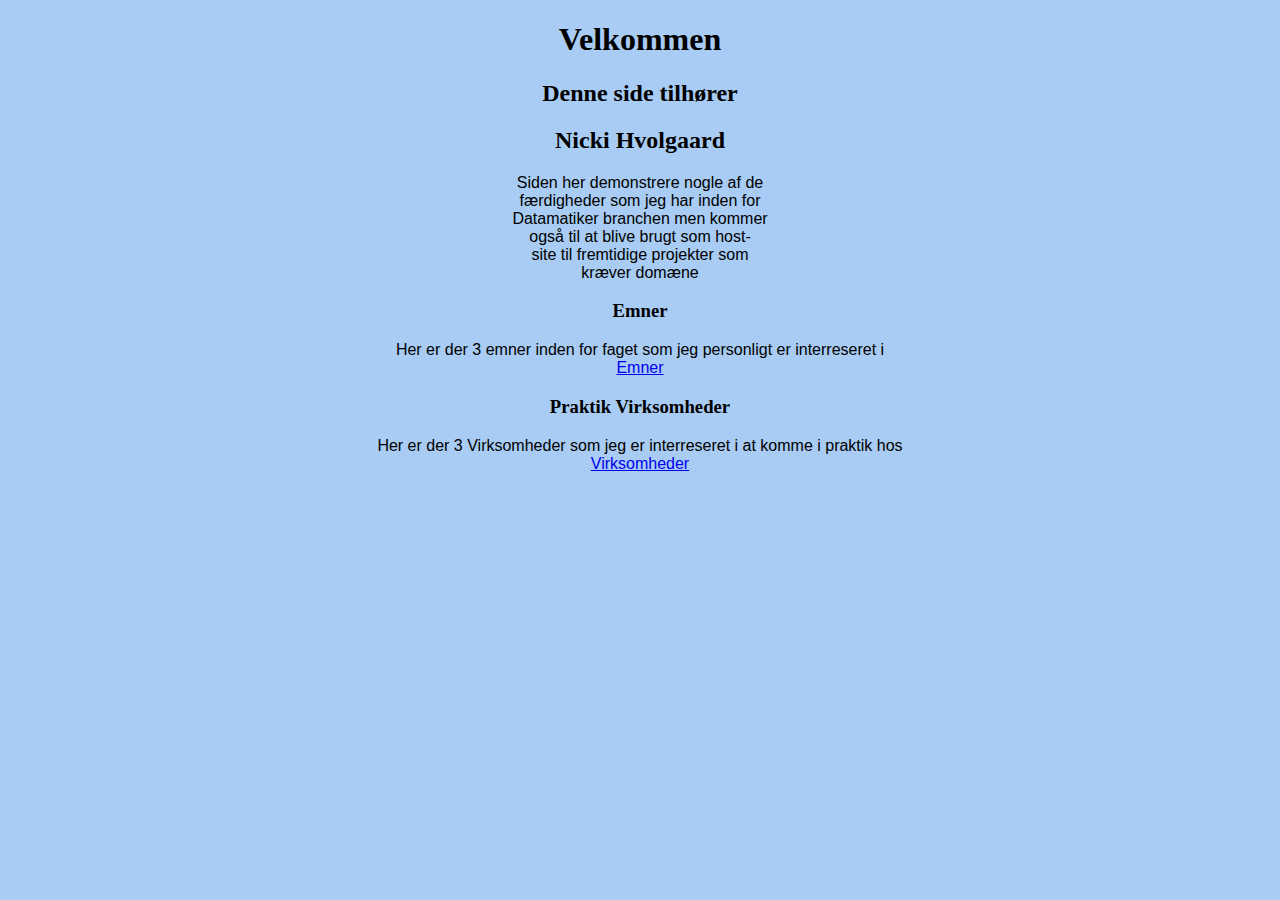
<file: index.html>
<!DOCTYPE html>
<html lang="en">
<head>
    <link rel="stylesheet" href="styles.css">
    <meta charset="UTF-8">
    <meta name="viewport" content="width=device-width, initial-scale=1.0">
    <title>TheMagicalKing</title>
    
</head>
<body>
    <?php
    echo "Hello World"
    ?>
    <h1>Velkommen</h1>
    <h2>Denne side tilhører</h2>
    <h2>Nicki Hvolgaard</h2>
    <p>
        Siden her demonstrere nogle af de<br>
        færdigheder som jeg har inden for<br>
        Datamatiker branchen men kommer<br>
        også til at blive brugt som host-<br>
        site til fremtidige projekter som<br>
        kræver domæne <br>
    </p>
    <h3>Emner</h3>
    <p>
        Her er der 3 emner inden for faget som jeg personligt er interreseret i <br>
        <a href="/HTML/emner.html">Emner</a>
    </p>
    <h3>Praktik Virksomheder</h3>
    <p>
        Her er der 3 Virksomheder som jeg er interreseret i at komme i praktik hos <br>
        <a href="/HTML/praktikvirksomheder.html">Virksomheder</a>
    </p>
</body>
</html>
</file>
<file: styles.css>
h1,h2,h3,p{
    text-align: center;
    
}
p{
    font-family: "Optima", sans-serif;
}
body{
    background-color: rgba(58, 139, 231, 0.438);
}
</file>
